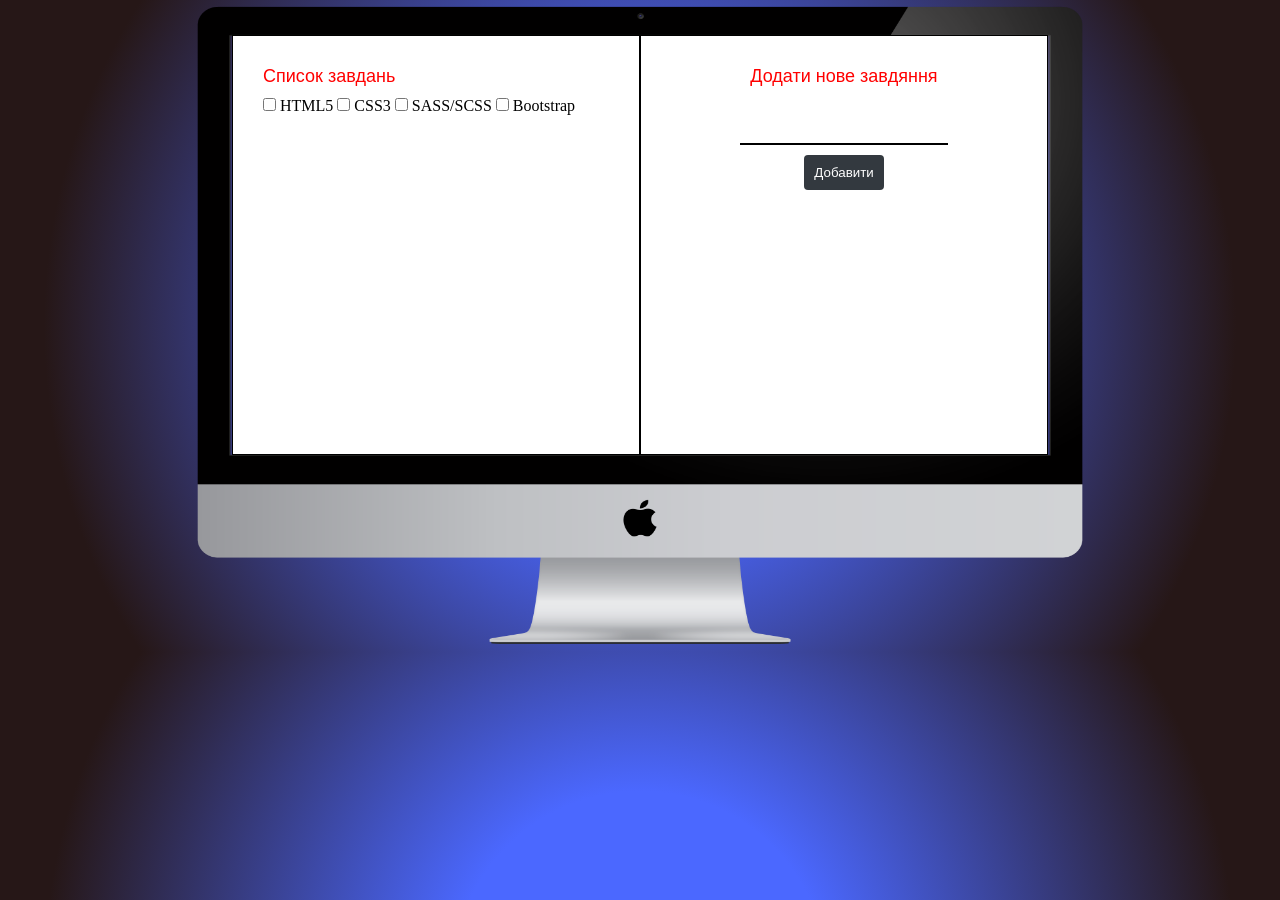
<file: index.html>
<!DOCTYPE html>
<html lang="en">

<head>
    <meta charset="UTF-8">
    <meta name="viewport" content="width=device-width, initial-scale=1.0">
    <meta http-equiv="X-UA-Compatible" content="ie=edge">
    <title>Document</title>
    <link rel="stylesheet" href="style.css">
</head>

<body>
    <!-- errors divs -->
    <div class="error" id="error1">
        <div class="allert">
            <div id="wrappCross">
                <p>Попередження!</p>
                <i class="fas fa-times-circle"></i>
            </div>
            <p id="emptyString">Пусте поле не можна додати.</p>
        </div>
    </div>
    <div class="error" id="error2">
        <div class="allert">
            <div id="wrappCross">
                <p>Попередження!</p>
                <i class="fas fa-times-circle"></i>
            </div>
            <p id="emptyString">Останній таск із списку ви не можете видалити.</p>
        </div>
    </div>
    <!-- /errors divs -->
    <div class="wrapper">
        <div class="tv">
            <!-- left part of scrin -->
            <div class="tvPiss part1">
                <p>Список завдань</p>
                <div id="user">
                    <form action="">
                        <label for="">
                            <input type="checkbox">
                            <span>HTML5</span>
                        </label>
                        <label for="">
                            <input type="checkbox">
                            <span>CSS3</span>
                        </label>
                        <label for="">
                            <input type="checkbox">
                            <span>SASS/SCSS</span>
                        </label>
                        <label for="">
                            <input type="checkbox">
                            <span>Bootstrap</span>
                        </label>
                    </form>
                </div>
            </div>
            <!-- /left part of scrin -->
            <!-- right part of scrin -->
            <div class="tvPiss part2">
                <div class="doxText">
                    <p class="addTask">Додати нове завдяння</p>
                    <form action="#">
                        <input type="text" id="text">

                    </form>
                </div>
                <input type="button" id="botton" value="Добавити">
            </div>
            <!-- /right part of scrin -->
        </div>
    </div>
    <script src="script.js"></script>
</body>

</html>
</file>
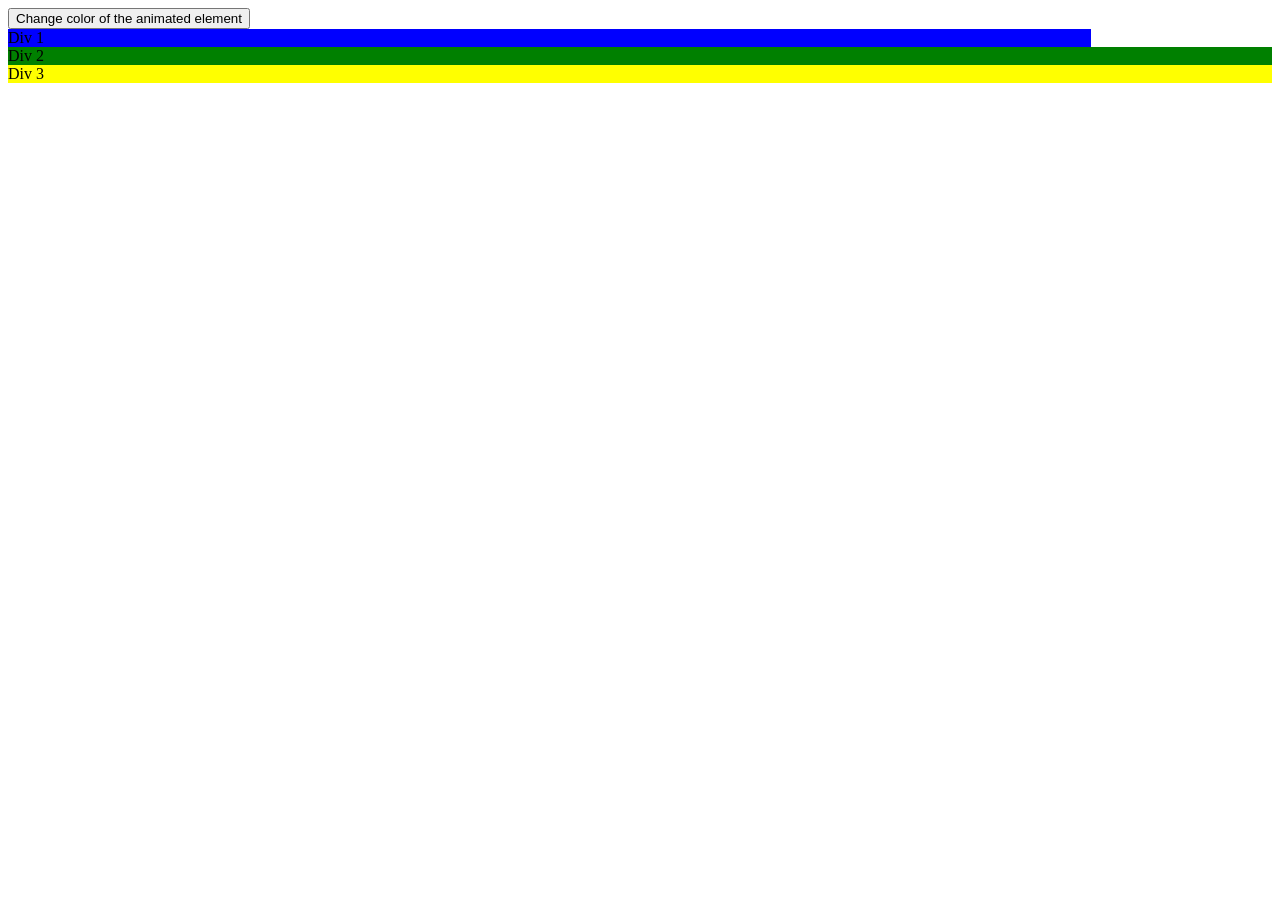
<file: animated.html>
<!DOCTYPE html>
<html>
<head>
<script src="https://ajax.googleapis.com/ajax/libs/jquery/3.7.1/jquery.min.js"></script>
<script> 
$(document).ready(function(){
  function aniDiv(){
    $("div:eq(0)").animate({width: "50%"}, "slow");
    $("div:eq(0)").animate({width: "100%"}, "slow", aniDiv);
  }
  aniDiv();
  $(".btn1").click(function(){
    $(":animated").css("background-color", "red");
  });
});
</script>
</head>
<body>

<button class="btn1">Change color of the animated element</button>

<div style="background:blue;">Div 1</div>
<div style="background:green;">Div 2</div>
<div style="background:yellow;">Div 3</div>

</body>
</html>
</file>
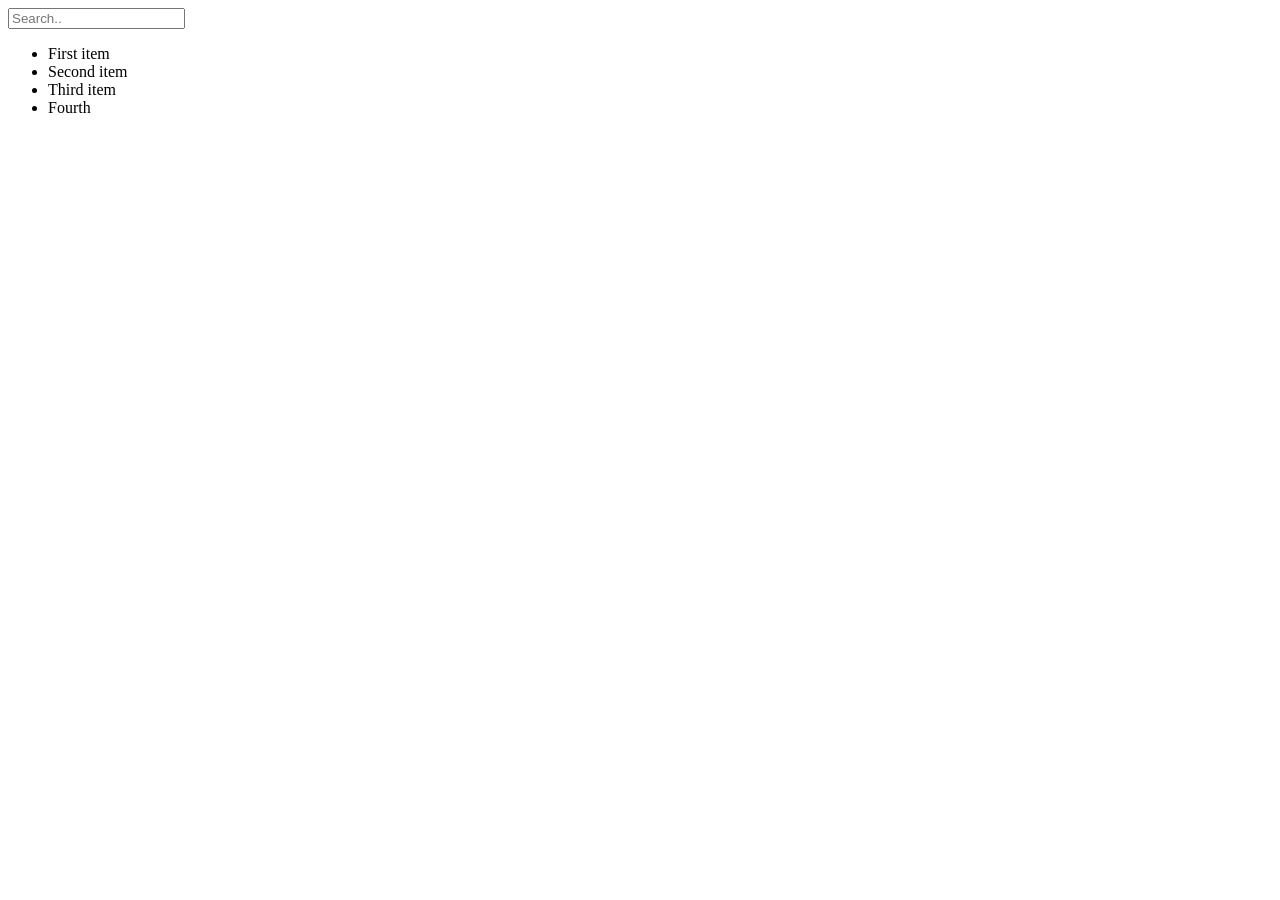
<file: filteringList.html>
<!DOCTYPE html>
<html lang="en">
<head>
	<meta charset="UTF-8">
	<meta name="viewport" content="width=device-width, initial-scale=1.0">
	<title>Filtering List</title>
	<script src="https://ajax.googleapis.com/ajax/libs/jquery/3.7.1/jquery.min.js"></script>
	<!-- Бо без неї симвод $() працювати не буде-->
	<script>
		// чекає, поки вся HTML-сторінка завантажиться. Лише після цього виконується код всередині.
		$(document).ready(function(){
			$("#myInput").on("keyup", function(){
				var value = $(this).val().toLowerCase();
				$("#myList li").filter(function(){
					$(this).toggle(
						$(this).text().toLowerCase().indexOf(value) > -1
					);
				});
			});
		});
	</script>
</head>
<body>
	<input id="myInput" type="text" placeholder="Search..">
	<br>

	<ul id="myList">
	  <li>First item</li>
	  <li>Second item</li>
	  <li>Third item</li>
	  <li>Fourth</li>
	</ul>
	
</body>
</html>
</file>
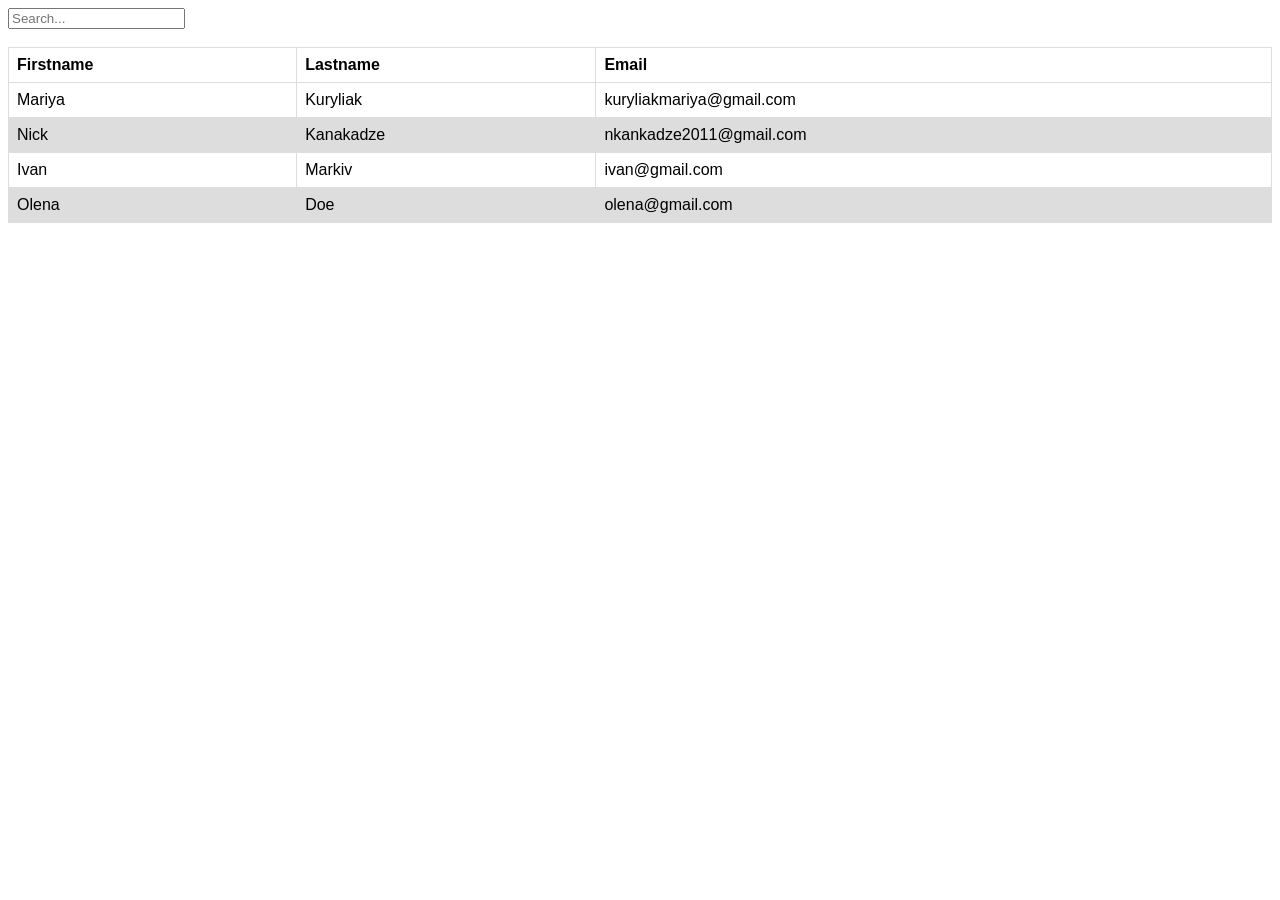
<file: filteringTable.html>
<!DOCTYPE html>
<html lang="en">
<head>
	<meta charset="UTF-8">
	<meta name="viewport" content="width=device-width, initial-scale=1.0">
	<title>Table</title>
	<script src="https://ajax.googleapis.com/ajax/libs/jquery/3.7.1/jquery.min.js"></script>
	<style>
		table {
			font-family: arial, sans-serif;
			border-collapse: collapse;
			width: 100%;
		}
		td, th {
			border: 1px solid #dddddd;
			text-align: left;
			padding: 8px;
		}
		tr:nth-child(even) {
			background-color: #dddddd;
		}
	</style>
	<script>
		$(document).ready(function(){
			$("#myInput").on("keyup", function(){
				var value = $(this).val().toLowerCase();
				$("#myTable tr").filter(function(){
					$(this).toggle(
						$(this).text().toLowerCase().indexOf(value) > -1);
				});
			});
		});
	</script>
</head>
<body>

	<input id="myInput" type="text" placeholder="Search...">
	<br>
	<br>
	<table>
		<thead>
			<tr>
				<th>Firstname</th>
				<th>Lastname</th>
				<th>Email</th>
			</tr>
		</thead>
		<tbody id="myTable">
			<tr>
				<td>Mariya</td>
				<td>Kuryliak</td>
				<td>kuryliakmariya@gmail.com</td>
			</tr>
			<tr>
				<td>Nick</td>
				<td>Kanakadze</td>
				<td>nkankadze2011@gmail.com</td>
			</tr>
			<tr>
				<td>Ivan</td>
				<td>Markiv</td>
				<td>ivan@gmail.com</td>
			</tr>
			<tr>
				<td>Olena</td>
				<td>Doe</td>
				<td>olena@gmail.com</td>
			</tr>
		</tbody>

	</table>
</body>
</html>
</file>
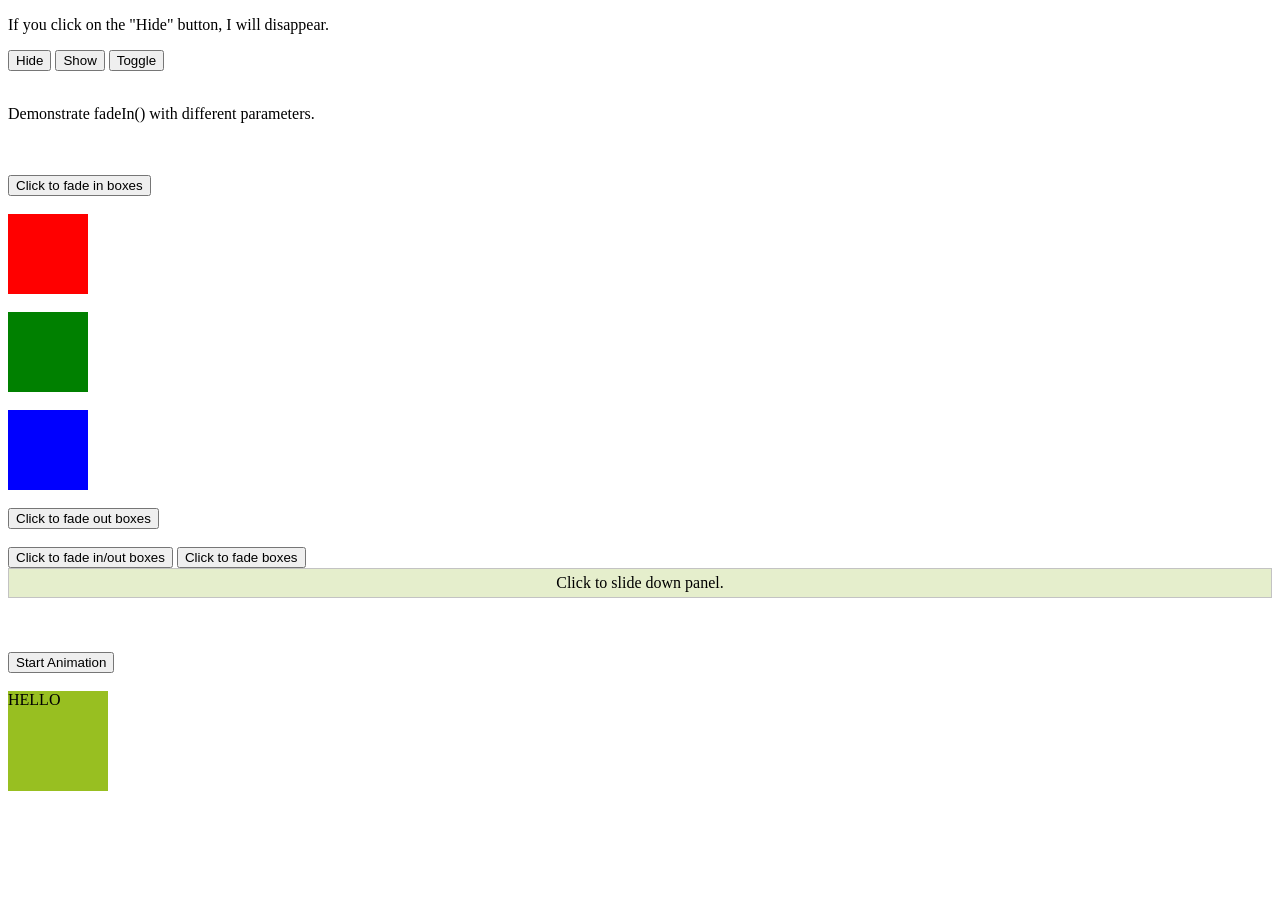
<file: jQueryEffects.html>
<!DOCTYPE html>
<html lang="en">
<head>
	<meta charset="UTF-8">
	<meta name="viewport" content="width=device-width, initial-scale=1.0">
	<title>Document</title>
	<script src="https://ajax.googleapis.com/ajax/libs/jquery/3.7.1/jquery.min.js"></script>
	<script>
		$(document).ready(function(){
			$("#hide").click(function(){
				$("p").hide(1000);
			});
			$("#show").click(function(){
				$("p").show(1000);
			});
			$("#toggle").click(function(){
				$("p").toggle();
			});
			$("#fadeIn").click(function(){
				$("#div1").fadeIn();
				$("#div2").fadeIn("slow");
				$("#div3").fadeIn(3000);
			});
			$("#fadeOut").click(function(){
				$("#div4").fadeOut();
				$("#div5").fadeOut("slow");
				$("#div6").fadeOut(3000);
			});
			$("#fadeToggle").click(function(){
				$("#div4").fadeToggle();
				$("#div5").fadeToggle("slow");
				$("#div6").fadeToggle(3000);
			});
			$("#fadeTo").click(function(){
				$("#div4").fadeTo("slow", 0.15);
				$("#div5").fadeTo("slow", 0.4);
				$("#div6").fadeTo("slow", 0.7);
			});
			$("#flip").click(function(){
				$("#panel").slideToggle("slow");
			});
			$("#animate").click(function(){
				$("#div7").animate({left: '250px', opacity: '0.5', height: '+=150px', width: '+=150px'});
			});
			$("#animate").click(function(){
				$("#div8").animate({fontSize: '3em'}, "slow");
			});


		});
	</script>
	<style>
		#panel, #flip {
			padding: 5px;
			text-align: center;
			background-color: #e5eecc;
			border: solid 1px #c3c3c3;
		}
		#panel {
			padding: 50px;
			display: none;
		}
	</style>
</head>
<body>
	
	<p>If you click on the "Hide" button, I will disappear.</p>

	<button id="hide">Hide</button>
	<button id="show">Show</button>
	<button id="toggle">Toggle</button><br><br>

	<p>Demonstrate fadeIn() with different parameters.</p>

	<div id="div1" style="width: 80px;height: 80px;display: none;background-color: red;"></div><br>
	<div id="div2" style="width: 80px;height: 80px;display: none;background-color: green;"></div><br>
	<div id="div3" style="width:80px;height:80px;display: none;background-color: blue;"></div>

	<button id="fadeIn">Click to fade in boxes</button><br><br>

	<div id="div4" style="width: 80px;height: 80px;background-color: red;"></div><br>
	<div id="div5" style="width: 80px;height: 80px;background-color: green;"></div><br>
	<div id="div6" style="width:80px;height:80px;background-color: blue;"></div><br>

	<button id="fadeOut">Click to fade out boxes</button><br><br>
	<button id="fadeToggle">Click to fade in/out boxes</button>
	<button id="fadeTo">Click to fade boxes</button>

	<div id="flip">Click to slide down panel.</div>
	<div id="panel">Hello World!</div>
	<br>
	<br>
	<br>
	<button id="animate">Start Animation</button>
	<br>
	<br>
	<div id="div7" style="background: #98bf21;height: 100px;width: 100px;position: absolute;"></div>
	<div id="div8" style="background: #98bf21;height: 100px;width: 100px;position: absolute;">HELLO</div>









</body>
</html>
</file>
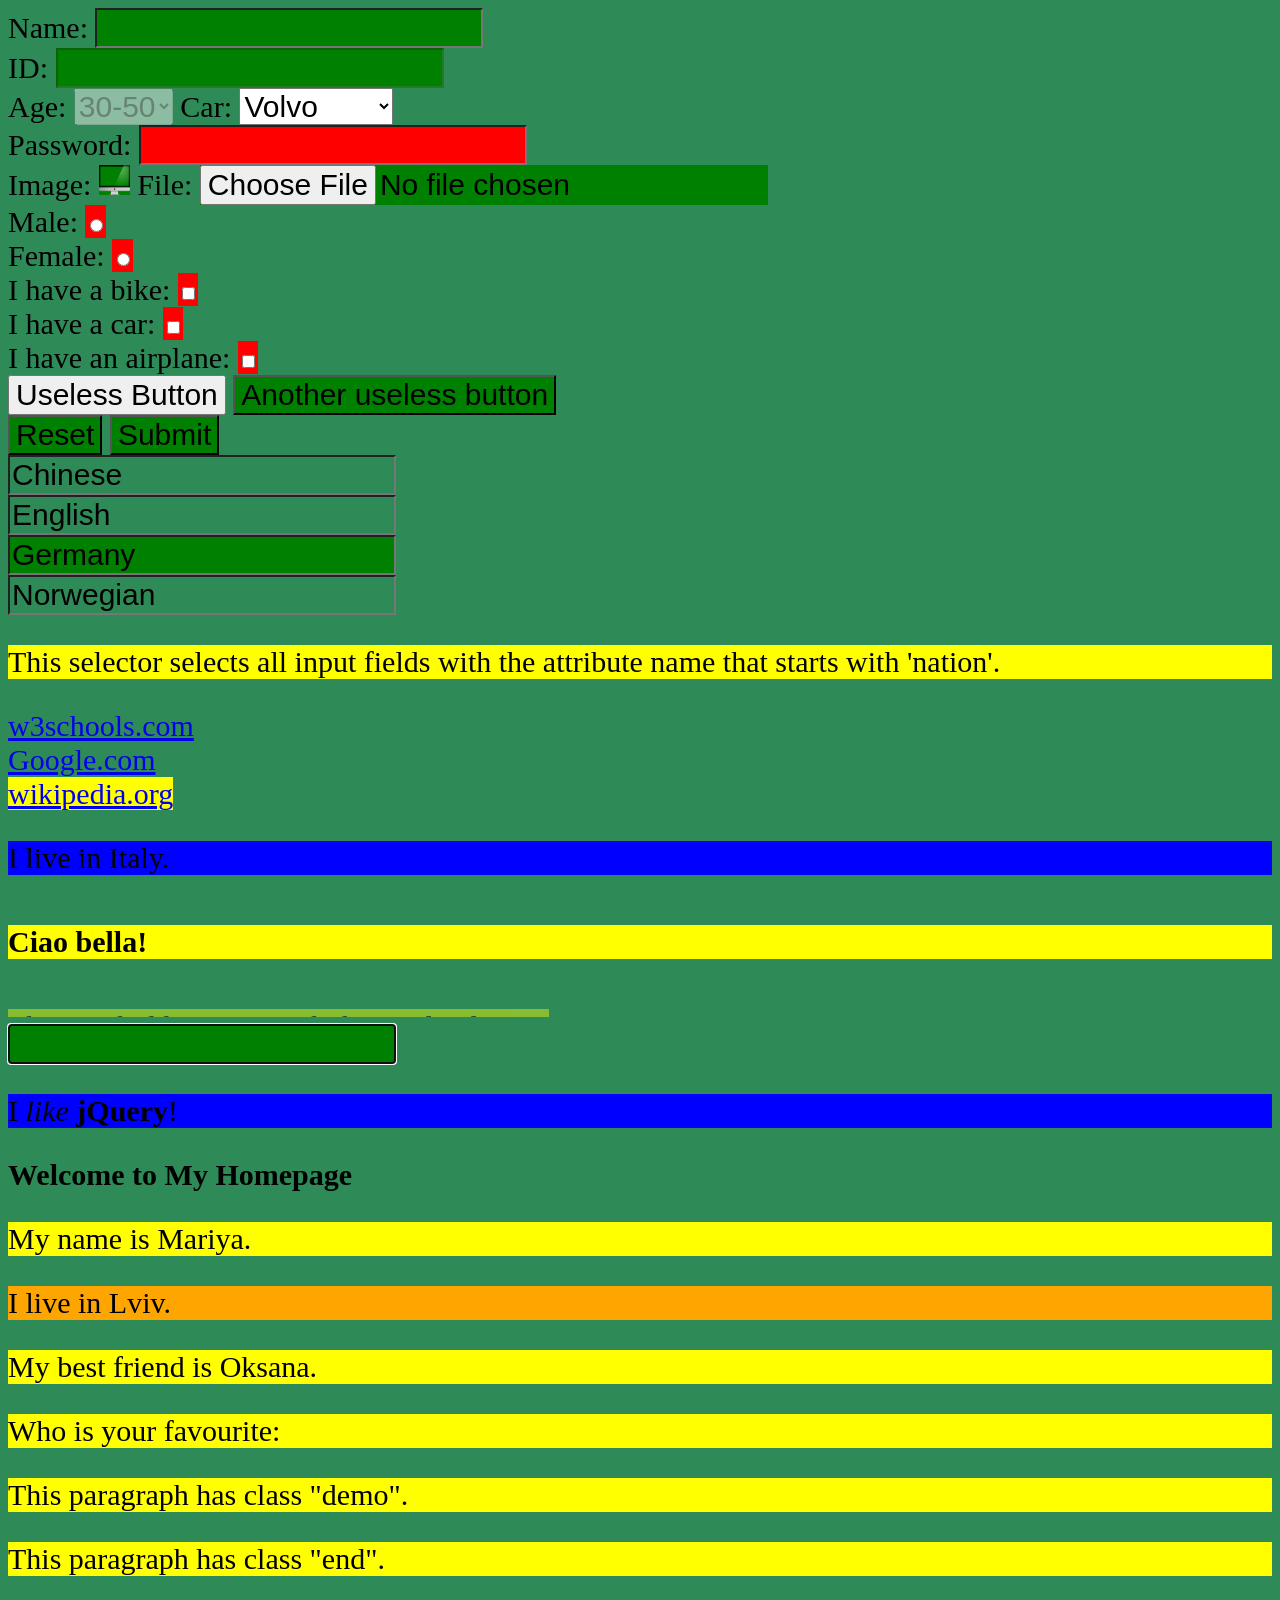
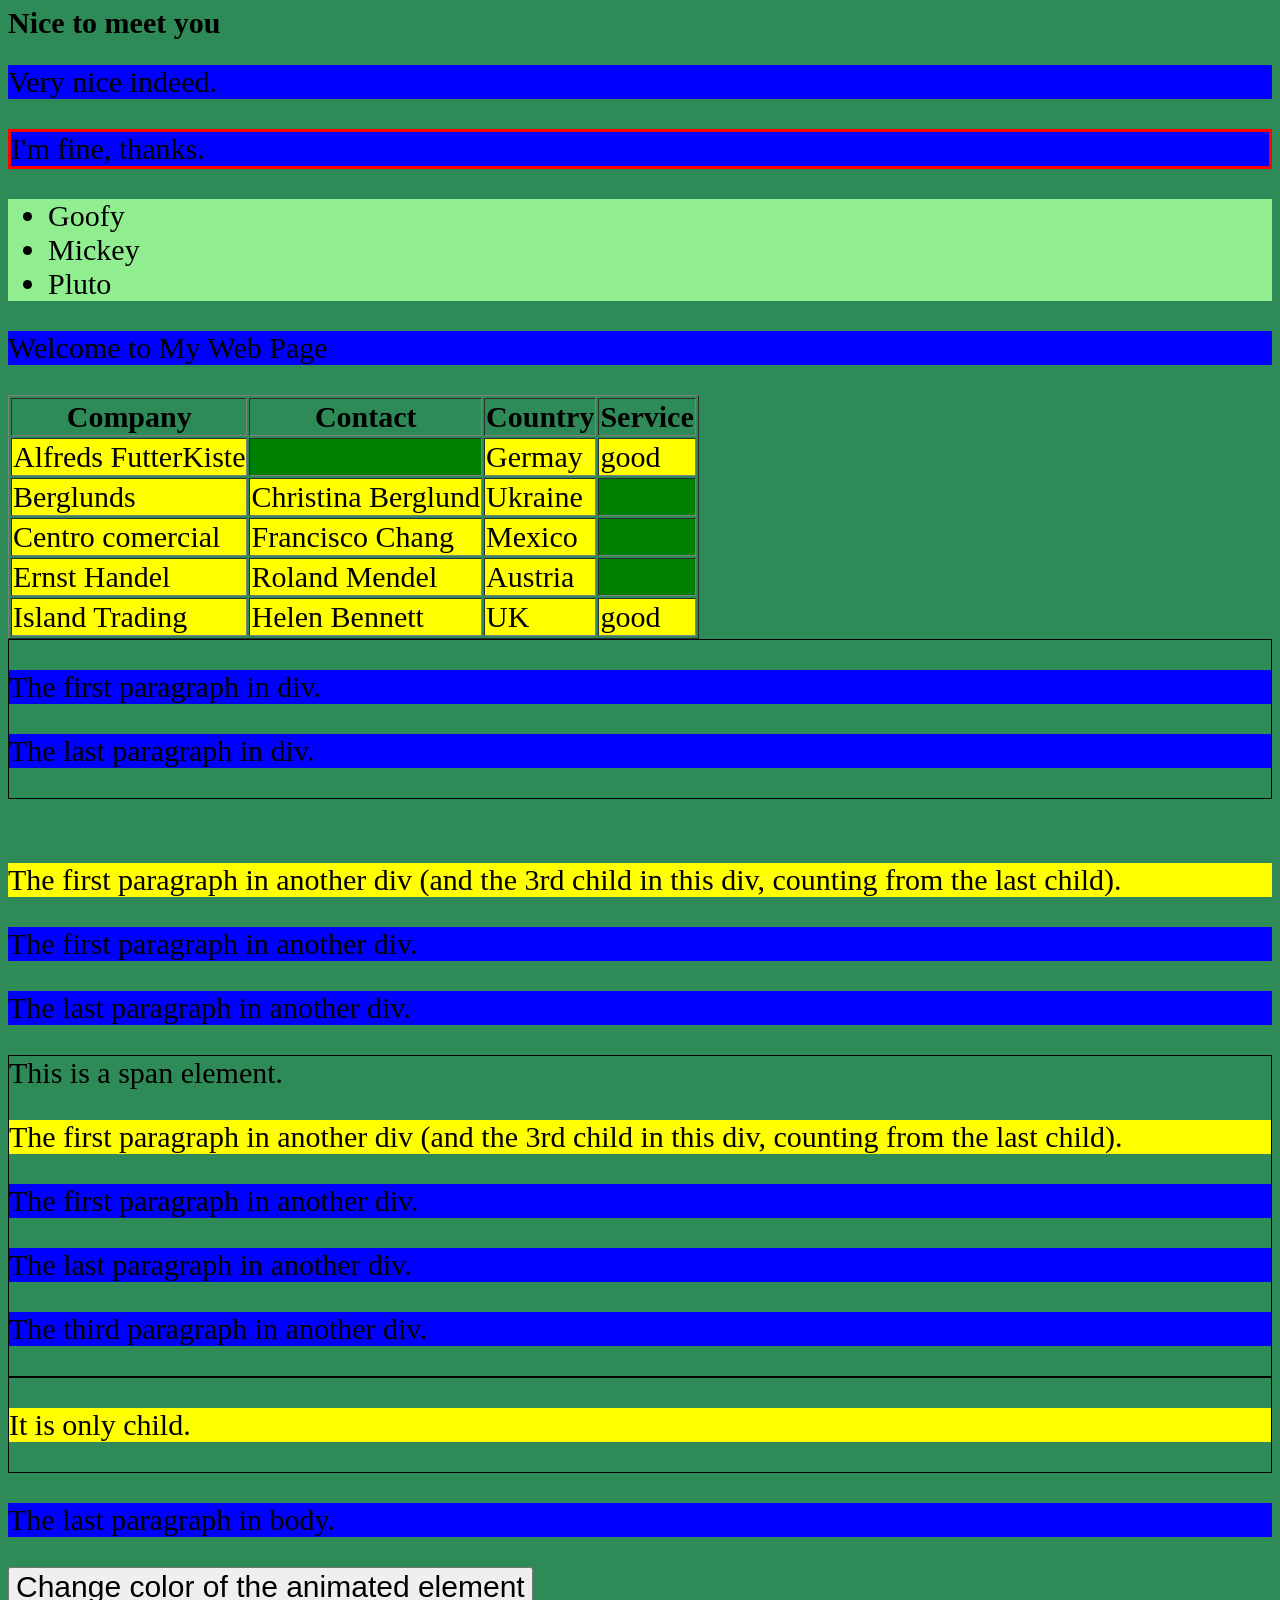
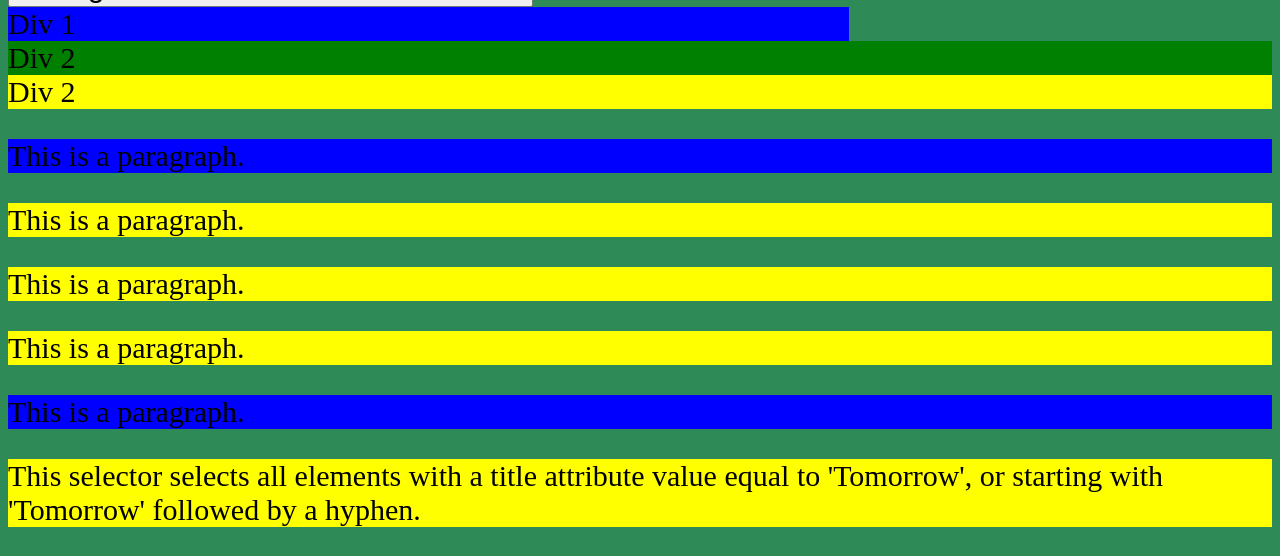
<file: jQuerySelectors.html>
<!DOCTYPE html>
<html>
<head>
	<meta charset="UTF-8">
	<meta name="viewport" content="width=device-width, initial-scale=1.0">
	<title>jQuery</title>
	<script src="https://ajax.googleapis.com/ajax/libs/jquery/3.7.1/jquery.min.js"></script>
	<script>
		$(document).ready(function(){
			$("h5:lang(it)").css("background-color", "yellow");
			$(":root").css("background-color", "seagreen");
			$('p:visible').css("background-color", "blue");
			$('p:hidden').show(3500);
			$("p:contains(is)").css("background-color", "yellow");
			$('input').focus();
			$(':focus').css("background-color", "yellow");
			$('p:has(span)').css("border", "solid red");
			$(':empty').css("background-color", "green");
			$('td:parent').css("background-color", "yellow");
			function aniDiv(){
				$(".div1:eq(0)").animate({width: "50%"}, "slow");
				$(".div1:eq(0)").animate({width: "100%"}, "slow", aniDiv);
			}
			aniDiv();
			$(".btn1").click(function(){
				$(":animated").css("background-color", "red");
			});
			$("[id]").css("background-color", "orange");
			$("[id=choose]").css("background-color", "lightgreen");
			$("[class!='intro']").css("font-size", "30px");
			$("a[href$='.org']").css("background-color", "yellow");
			$("p[title|='Tomorrow']").css("background-color", "blue");
			$("input[name*='nation']").css("background-color", "seagreen");
			$(":password").css("background-color", "red");
			$(":radio").wrap("<span style='background-color:red'></span>");
			$(":checkbox").wrap("<span style='background-color:red'></span>");
			$(":selected").css("background-color", "red");
			$(":checked").wrap("<span style='background-color:yellow'></span>");

		});
	</script>
</head>
<body>

	<form action="">
		Name: <input type="text" name="user"><br>
		ID: <input type="text" name="id" disabled="disabled"><br>
		Age: 
		<select disabled="disabled">
			<option>20-30</option>
			<option>30-50</option>
			<option>50+</option>
		</select>
		Car:
		<select>
			<option>Volvo</option>
			<option selected="selected">Saab</option>
			<option>Mercedes</option>
			<option>Audi</option>
		</select><br>
		Password: <input type="password" name="password"><br>
		Image: <input type="image" src="imac-macbook-pro-broadwell.png" width="31" height="30">
		File: <input type="file" name="myfile"><br>
		Male: <input type="radio" name="state" value="m"><br>
		Female: <input type="radio" name="state" value="f"><br>
		I have a bike: <input type="checkbox" name="vehicle" value="Bike"><br>
		I have a car: <input type="checkbox" name="vehicle" value="Car"><br>
		I have an airplane: <input type="checkbox" name="vehicle" value="Airplane"><br>
		<button type="button">Useless Button</button>
		<input type="button" value="Another useless button"><br>
		<input type="reset" value="Reset">
		<input type="submit" value="Submit"><br>
	</form>

	<input name="nationality" type="text" value="Chinese"><br>
	<input name="nation" type="text" value="English"><br>
	<input name="country" type="text" value="Germany"><br>
	<input name="anothernation" type="text" value="Norwegian">
	<p>This selector selects all input fields with the attribute name that starts with 'nation'.</p>
	<a href="htttp://www.w3schools.com">w3schools.com</a><br>
	<a href="http://www.google.com">Google.com</a><br>
	<a href="http://www.wikipedia.org">wikipedia.org</a>
	<p>I live in Italy.</p>
	<h5 lang="it">Ciao bella!</h5>
	<p style="display: none;">This is a hidden paragraph that is slowly shown.</p>
	<input type="text"/>
	<p>I <i>like</i> <b>jQuery</b>!</p>
	<h1>Welcome to My Homepage</h1>
	<p class="intro">My name is Mariya.</p>
	<p id="intro">I live in Lviv.</p>
	<p>My best friend is Oksana.</p>
	<p>Who is your favourite:</p>
	<p class="demo">This paragraph has class "demo".</p>
	<p class="end">This paragraph has class "end".</p>
	<h2>Nice to meet you</h2>
	<div style="background: blue;">Very nice indeed.</div>
	<p>I'm fine, <span>thanks.</span></p>

	<ul id="choose">
		<li>Goofy</li>
		<li>Mickey</li>
		<li>Pluto</li>		
	</ul>

	<p>Welcome to My Web Page</p>

	<table border="1">
		<tr>
			<th>Company</th>
			<th>Contact</th>
			<th>Country</th>
			<th>Service</th>
		</tr>
		<tr>
			<td>Alfreds FutterKiste</td>
			<td></td>
			<td>Germay</td>
			<td>good</td>
		</tr>
		<tr>
			<td>Berglunds</td>
			<td>Christina Berglund</td>
			<td>Ukraine</td>
			<td></td>
		</tr>
		<tr>
			<td>Centro comercial</td>
			<td>Francisco Chang</td>
			<td>Mexico</td>
			<td></td>
		</tr>
		<tr>
			<td>Ernst Handel</td>
			<td>Roland Mendel</td>
			<td>Austria</td>
			<td></td>
		</tr>
		<tr>
			<td>Island Trading</td>
			<td>Helen Bennett</td>
			<td>UK</td>
			<td>good</td>
		</tr>

	</table>

	<div style="border: 1px solid;">
		<p>The first paragraph in div.</p>
		<p>The last paragraph in div.</p>
	</div><br>

	<p>The first paragraph in another div (and the 3rd child in this div, counting from the last child).</p>
	<p>The first paragraph in another div.</p>
	<p>The last paragraph in another div.</p>

	<div style="border:1px solid;">
		<span>This is a span element.</span>
		<p>The first paragraph in another div (and the 3rd child in this div, counting from the last child).</p>
		<p>The first paragraph in another div.</p>
		<p>The last paragraph in another div.</p>
		<div>
			<p>The third paragraph in another div.</p>
		</div>
	</div>

	<div style="border: 1px solid;">
		<p>It is only child.</p>
	</div>

	<p>The last paragraph in body.</p>


	<button class="btn1">Change color of the animated element</button>

	<div class="div1" style="background: blue;">
		Div 1
	</div>
	<div style="background: green;">
		Div 2
	</div>
	<div style="background: yellow;">
		Div 2
	</div>

	<p title="Tomorrow">This is a paragraph.</p>
	<p title="tomorrow">This is a paragraph.</p>
	<p title="Tom">This is a paragraph.</p>
	<p title="See You Tomorrow">This is a paragraph.</p>
	<p title="Tomorrow-the day after today">This is a paragraph.</p>
	<p>This selector selects all elements 
	with a title attribute value equal to 
	'Tomorrow', or starting with 'Tomorrow'
	followed by a hyphen.</p>

















</body>
</html>
</file>
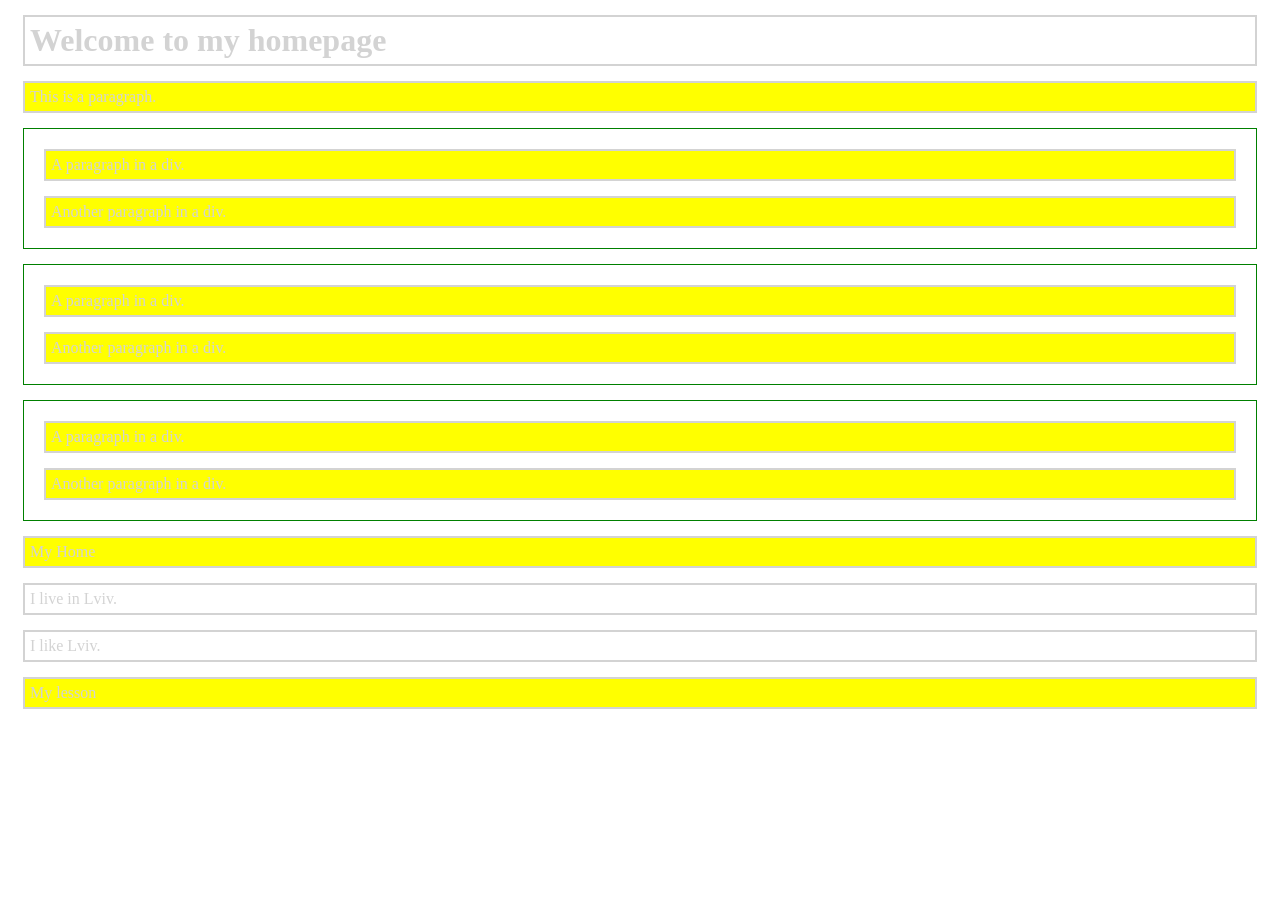
<file: jQuerySiblings.html>
<!DOCTYPE html>
<html lang="en">
<head>
	<meta charset="UTF-8">
	<meta name="viewport" content="width=device-width, initial-scale=1.0">
	<title>Document</title>
	<style>
		.siblings * {
			display: block;
			border: 2px solid lightgrey;
			color: lightgrey;
			padding: 5px;
			margin: 15px;
		}
	</style>
	<script src="https://ajax.googleapis.com/ajax/libs/jquery/3.7.1/jquery.min.js"></script>
	<script>
		$(document).ready(function(){
			// $("h2").siblings().css({"color": "red", "border": "2px solid red"});
			// $("h2").siblings("span").css({"color": "red", "border": "2px solid red"});
			// $("h2").next().css({"color": "red", "border": "2px solid red"});
			// $("h2").nextAll().css({"color": "red", "border": "2px solid red"});
			// $("h2").nextUntil("h6").css({"color": "red", "border": "2px solid red"});
			// $("h2").prev().css({"color": "red", "border": "2px solid red"});
			// $("h2").prevAll().css({"color": "red", "border": "2px solid red"});
			// $("h6").prevUntil("h2").css({"color": "red", "border": "2px solid red"});
			// $("div").first().css("background-color", "yellow");
			// $("div").last().css("background-color", "yellow");
			// $("div").eq(1).css("background-color", "yellow");
			// $("p").filter(".intro").css("background-color", "yellow");
			$("p").not(".intro").css("background-color", "yellow");

		});
	</script>
</head>
<body class="siblings">
	<!-- <div>div (parent)
		<p>p</p>
		<span>span</span>
		<h2>h2</h2>
		<h3>h3</h3>
		<h4>h4</h4>
		<h5>h5</h5>
		<h6>h6</h6>
		<p>p</p>
	</div>
 -->
	<h1>Welcome to my homepage</h1>
	<p>This is a paragraph.</p>

	<div style="border: 1px solid green;">
		<p>A paragraph in a div.</p>
		<p>Another paragraph in a div.</p>
	</div>

	<div style="border: 1px solid green;">
		<p>A paragraph in a div.</p>
		<p>Another paragraph in a div.</p>
	</div>

	<div style="border: 1px solid green;">
		<p>A paragraph in a div.</p>
		<p>Another paragraph in a div.</p>
	</div>
	<p>My Home</p>
	<p class="intro">I live in Lviv.</p>
	<p class="intro">I like Lviv.</p>
	<p>My lesson </p>

</body>
</html>
</file>
<file: style.css>
* {
    margin: 0;
    padding: 0;
    box-sizing: border-box;
}

.wrapper {
    margin: 1px auto;
    width: 70%;
    background-image: url(imac-macbook-pro-broadwell.png);
    height: 650px;
    background-size: 100% 100%;
    background-position: 100% 100%;
    padding: 34px 40px 100px 40px;
}

body {
    background: rgb(75, 104, 255);
    background: radial-gradient(circle, rgba(75, 104, 255, 1) 26%, rgba(38, 23, 23, 1) 83%);
}

.tv {
    width: 100%;
    height: 420px;
    display: flex;
    background-color: #ffffff;
}

p {
    color: red;
    font-family: Verdana, Geneva, Tahoma, sans-serif;
    font-size: 18px;
}

.tvPiss {
    width: 50%;
    border: 1px solid #000;
    height: 100%;
    display: flex;
    padding: 30px;
}

.part1 {
    display: flex;
    flex-flow: column;
}

.part2 {
    display: flex;
    flex-flow: column;
    align-items: center;
}

.doxText {
    text-align: center;
    width: 60%;
    margin: 0 auto 10px;
    border-bottom: 2px solid #000;

}

#text {
    width: 100%;
    margin-top: 15px;
    border: none;
    font-size: 18px;
    outline: none;
}
#recipient>form{
    display: flex;
    flex-direction: column;
}
#recipient{
    overflow: auto;
}
label{
    margin: 3px 0;
}

.addTask {
    text-align: center;
    color: red;
    font-family: Verdana, Geneva, Tahoma, sans-serif;
    font-size: 18px;
    margin: 0 auto;
    /* color:#1c2025 ; */
}

#botton {
    padding: 10px;
    border-radius: 4px;
    background-color: #33393f;
    color: #ffffff;
    border: none;
    outline: none;
}

form {
    margin: 10px 0;
}

/* Error */
.error {
    display: none;
    width: 100%;
    height: 650px;
    position: absolute;
    background-color: rgba(0, 0, 0, 0.15);
   
}

.allert {
    width: 700px;
    height: 100px;
    background-color: #f6d7da;
    margin: 100px auto;
    padding: 12px;
    border-radius: 5px;
}
.allert p{
    color:#925c6a;
    font-size: 16px;
    font-family: 'Times New Roman', Times, serif;
}
#wrappCross{
    font-weight: 900;
    margin-bottom: 15px;
    display: flex;
    justify-content: space-between;
}
#cross{
    width: 15px;
    height: 15px;
}
i{
    background-image: url(img1.png);
    background-color: #f6d7da;
    width: 15px;
    height: 15px;
}
</file>
